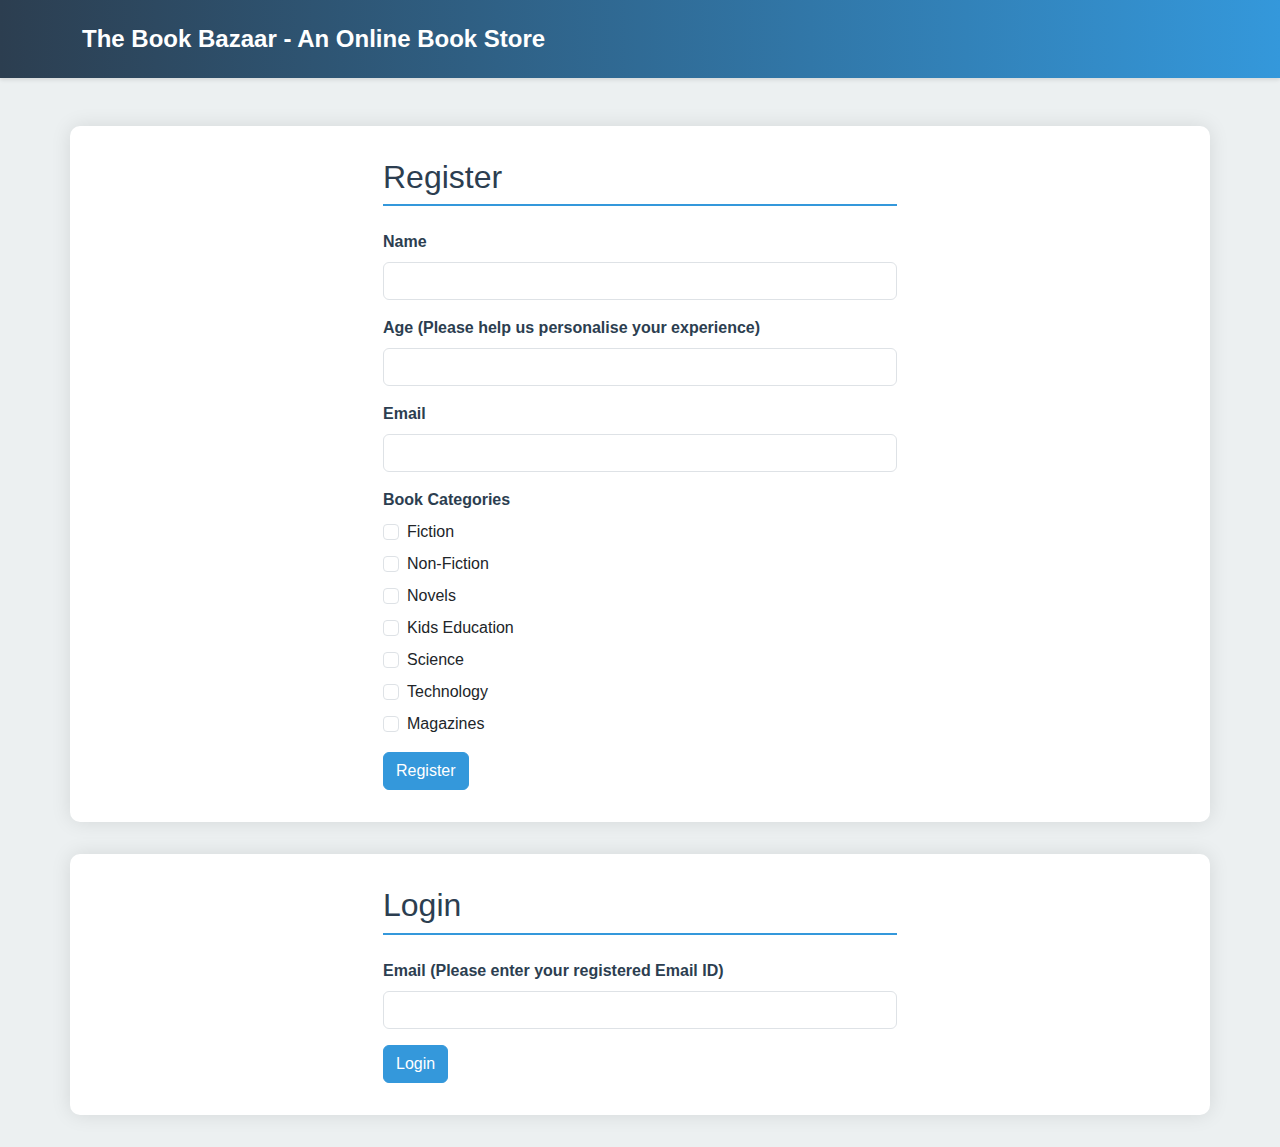
<file: Assignment 1 - Book Store/index.html>
<!DOCTYPE html>
<html lang="en">
<head>
    <meta charset="UTF-8">
    <meta name="viewport" content="width=device-width, initial-scale=1.0">
    <title>The Book Bazaar</title>
    <link href="https://cdn.jsdelivr.net/npm/bootstrap@5.3.0/dist/css/bootstrap.min.css" rel="stylesheet">
    <link href="styles.css" rel="stylesheet">
</head>
<body>
    <nav class="navbar navbar-expand-lg navbar-dark bg-dark">
        <div class="container">
            <a class="navbar-brand" href="#">The Book Bazaar - An Online Book Store</a>
        </div>
    </nav>

    <div class="container mt-5">
        <div class="row" id="registrationSection">
            <div class="col-md-6 offset-md-3">
                <h2 class="mb-4">Register</h2>
                <form id="registrationForm">
                    <div class="mb-3">
                        <label for="name" class="form-label">Name</label>
                        <input type="text" class="form-control" id="name" required>
                    </div>
                    <div class="mb-3">
                        <label for="age" class="form-label">Age (Please help us personalise your experience)</label>
                        <input type="number" class="form-control" id="age" min="10" max="80" required>
                    </div>
                    <div class="mb-3">
                        <label for="email" class="form-label">Email</label>
                        <input type="email" class="form-control" id="email" required>
                    </div>
                    <div class="mb-3">
                        <label class="form-label">Book Categories</label>
                        <div class="form-check">
                            <input class="form-check-input" type="checkbox" value="fiction" id="fiction">
                            <label class="form-check-label" for="fiction">Fiction</label>
                        </div>
                        <div class="form-check">
                            <input class="form-check-input" type="checkbox" value="non-fiction" id="non-fiction">
                            <label class="form-check-label" for="non-fiction">Non-Fiction</label>
                        </div>
                        <div class="form-check">
                            <input class="form-check-input" type="checkbox" value="novels" id="novels">
                            <label class="form-check-label" for="novels">Novels</label>
                        </div>
                        <div class="form-check">
                            <input class="form-check-input" type="checkbox" value="kids" id="kids">
                            <label class="form-check-label" for="kids">Kids Education</label>
                        </div>
                        <div class="form-check">
                            <input class="form-check-input" type="checkbox" value="science" id="science">
                            <label class="form-check-label" for="science">Science</label>
                        </div>
                        <div class="form-check">
                            <input class="form-check-input" type="checkbox" value="technology" id="technology">
                            <label class="form-check-label" for="technology">Technology</label>
                        </div>
                        <div class="form-check">
                            <input class="form-check-input" type="checkbox" value="magazines" id="magazines">
                            <label class="form-check-label" for="magazines">Magazines</label>
                        </div>
                    </div>
                    <button type="submit" class="btn btn-primary">Register</button>
                </form>
            </div>
        </div>

        <div class="row" id="loginSection">
            <div class="col-md-6 offset-md-3">
                <h2 class="mb-4">Login</h2>
                <form id="loginForm">
                    <div class="mb-3">
                        <label for="loginEmail" class="form-label">Email (Please enter your registered Email ID)</label>
                        <input type="email" class="form-control" id="loginEmail" required>
                    </div>
                    <button type="submit" class="btn btn-primary">Login</button>
                </form>
            </div>
        </div>

        <div class="row mt-4" id="booksSection" style="display: none;">
            <div class="col-12">
                <h2 class="mb-4">Your Books</h2>
                <div class="row" id="booksList">
                </div>
            </div>
        </div>
    </div>

    <script src="https://cdn.jsdelivr.net/npm/bootstrap@5.3.0/dist/js/bootstrap.bundle.min.js"></script>
    <script src="script.js"></script>
</body>
</html>
</file>
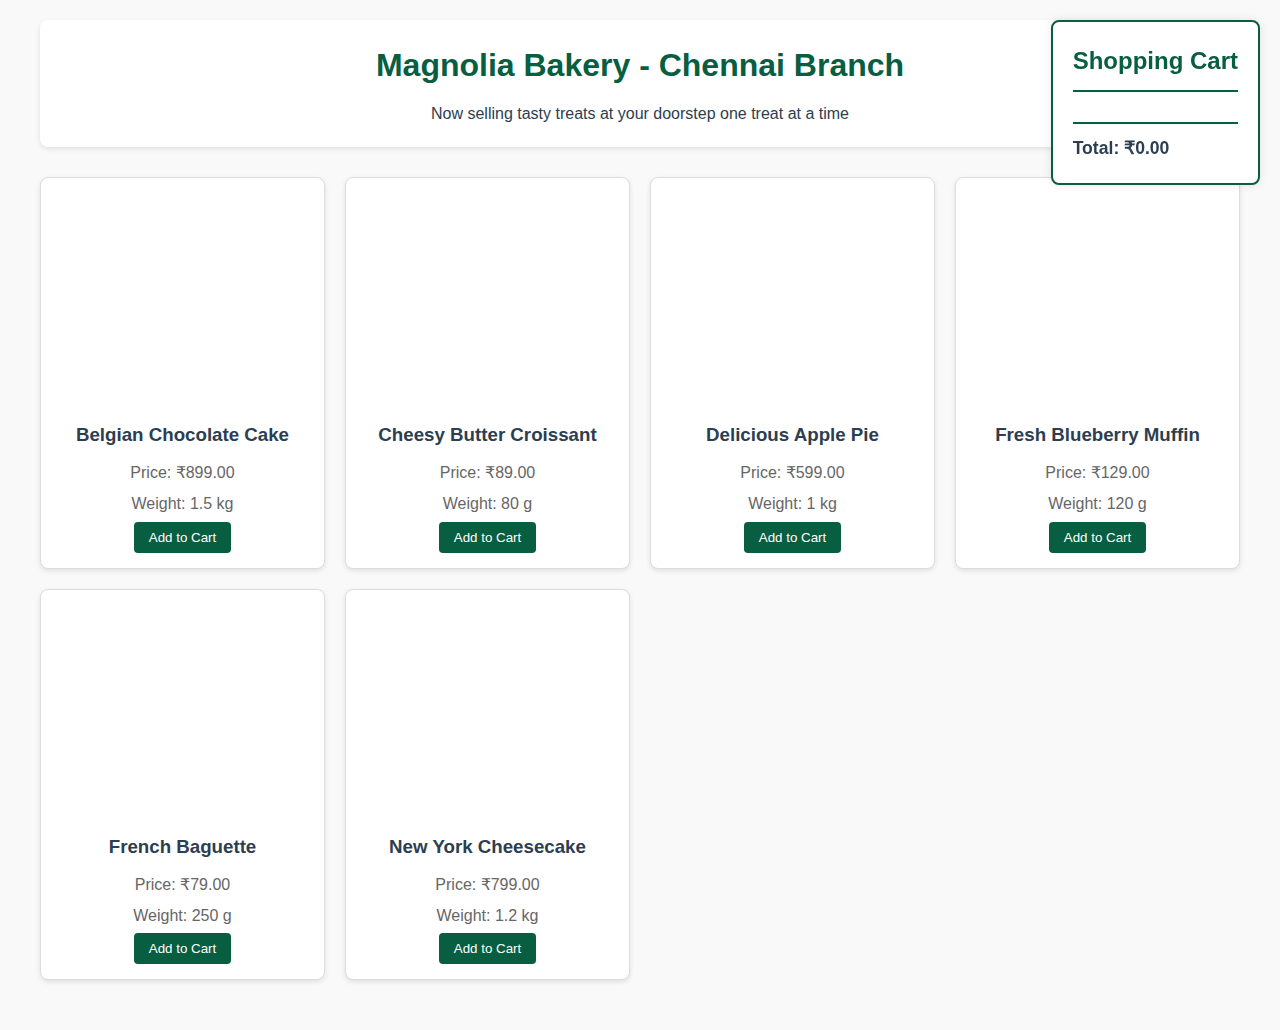
<file: Assignment 4 - Bakery/index.html>
<!DOCTYPE html>
<html lang="en">
<head>
    <meta charset="UTF-8">
    <meta name="viewport" content="width=device-width, initial-scale=1.0">
    <title>Magnolia Bakery</title>
    <style>
        * {
            margin: 0;
            padding: 0;
            box-sizing: border-box;
        }

        body {
            font-family: Arial, sans-serif;
            line-height: 1.6;
            padding: 20px;
            background-color: #f9f9f9;
        }

        header {
            text-align: center;
            margin-bottom: 30px;
            color: #2c3e50;
            padding: 20px;
            background-color: #fff;
            border-radius: 8px;
            box-shadow: 0 2px 5px rgba(0,0,0,0.1);
        }

        header h1 {
            color: #085e40;
            margin-bottom: 10px;
        }

        .container {
            max-width: 1200px;
            margin: 0 auto;
        }

        .products-grid {
            display: grid;
            grid-template-columns: repeat(auto-fill, minmax(250px, 1fr));
            gap: 20px;
            margin-bottom: 30px;
        }

        .product-card {
            border: 1px solid #ddd;
            padding: 15px;
            border-radius: 8px;
            text-align: center;
            background-color: #fff;
            box-shadow: 0 2px 5px rgba(0,0,0,0.1);
            transition: transform 0.2s;
        }

        .product-card:hover {
            transform: translateY(-5px);
        }

        .product-card img {
            max-width: 100%;
            height: 200px;
            object-fit: cover;
            border-radius: 4px;
            margin-bottom: 10px;
        }

        .product-card h3 {
            margin: 10px 0;
            color: #2c3e50;
        }

        .product-card p {
            color: #666;
            margin: 5px 0;
        }

        .cart-container {
            position: fixed;
            right: 20px;
            top: 20px;
            background: #fff;
            padding: 20px;
            border: 2px solid #085e40;
            border-radius: 8px;
            max-width: 300px;
            box-shadow: 0 0 10px rgba(0,0,0,0.1);
            z-index: 1000;
        }

        .cart-container h2 {
            color: #085e40;
            margin-bottom: 15px;
            border-bottom: 2px solid #085e40;
            padding-bottom: 10px;
        }

        .cart-items {
            margin-top: 10px;
            max-height: 300px;
            overflow-y: auto;
        }

        button {
            background: #085e40;
            color: white;
            border: none;
            padding: 8px 15px;
            border-radius: 4px;
            cursor: pointer;
            transition: background 0.3s;
        }

        button:hover {
            background: #085e40;
        }

        .cart-item {
            border-bottom: 1px solid #ddd;
            padding: 10px 0;
            margin: 5px 0;
            display: flex;
            justify-content: space-between;
            align-items: center;
        }

        .cart-item p {
            margin-right: 10px;
        }

        .cart-item button {
            background: #ff4444;
            padding: 5px 10px;
            font-size: 0.9em;
        }

        .cart-item button:hover {
            background: #cc0000;
        }

        #cartTotal {
            margin-top: 15px;
            font-weight: bold;
            border-top: 2px solid #085e40;
            padding-top: 10px;
            color: #2c3e50;
            font-size: 1.1em;
        }
    </style>
</head>
<body>
    <div class="container">
        <header>
            <h1>Magnolia Bakery - Chennai Branch</h1>
            <p>Now selling tasty treats at your doorstep one treat at a time</p>
        </header>

        <main>
            <div class="products-grid" id="productsContainer">
                <!-- Products will be dynamically added here -->
            </div>

            <div class="cart-container">
                <h2>Shopping Cart</h2>
                <div class="cart-items" id="cartItems">
                    <!-- Cart items will be dynamically added here -->
                </div>
                <div id="cartTotal">Total: ₹0.00</div>
            </div>
        </main>
    </div>

    <script src="js/bakery.js"></script>
</body>
</html>
</file>
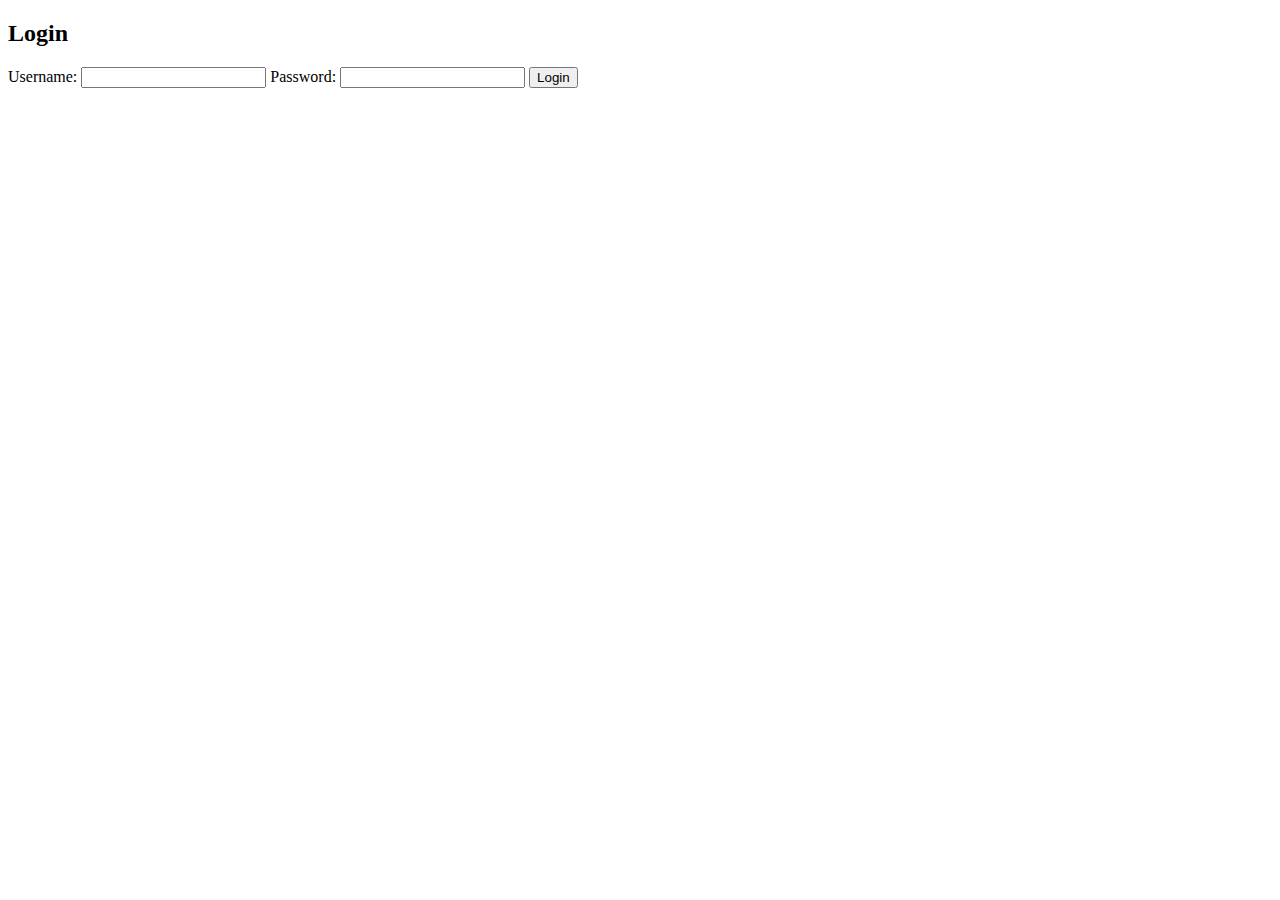
<file: Node Assignments/index.html>
<!DOCTYPE html>
<html lang="en">

<head>
    <meta charset="UTF-8">
    <meta name="viewport" content="width=device-width, initial-scale=1.0">
    <title>Login</title>
    <link rel="stylesheet" href="style.css">
</head>

<body>
    <div class="login-container">
        <h2>Login</h2>
        <form action="/login" method="POST">
            <label for="username">Username:</label>
            <input type="text" id="username" name="username" required>
            <label for="password">Password:</label>
            <input type="password" id="password" name="password" required>
            <button type="submit">Login</button>
        </form>
    </div>
</body>

</html>
</file>
<file: Assignment 1 - Book Store/styles.css>
:root {
    --primary-color: #2c3e50;
    --secondary-color: #3498db;
    --accent-color: #e74c3c;
    --background-color: #ecf0f1;
    --card-hover-color: #f7f9fc;
}

body {
    background-color: var(--background-color);
    font-family: 'Segoe UI', Tahoma, Geneva, Verdana, sans-serif;
}

.navbar {
    background: linear-gradient(to right, var(--primary-color), var(--secondary-color)) !important;
    box-shadow: 0 2px 4px rgba(0,0,0,0.1);
    padding: 1rem 0;
}

.navbar-brand {
    font-size: 1.5rem;
    font-weight: bold;
    color: white !important;
}

.form-label {
    color: var(--primary-color);
    font-weight: 600;
}

.form-control:focus {
    border-color: var(--secondary-color);
    box-shadow: 0 0 0 0.2rem rgba(52, 152, 219, 0.25);
}

.btn-primary {
    background-color: var(--secondary-color);
    border-color: var(--secondary-color);
    transition: all 0.3s ease;
}

.btn-primary:hover {
    background-color: var(--primary-color);
    border-color: var(--primary-color);
    transform: translateY(-2px);
}

h2 {
    color: var(--primary-color);
    border-bottom: 2px solid var(--secondary-color);
    padding-bottom: 0.5rem;
    margin-bottom: 2rem;
}

.card {
    transition: all 0.3s ease;
    border: none;
    box-shadow: 0 2px 5px rgba(0,0,0,0.1);
}

.card:hover {
    transform: translateY(-5px);
    box-shadow: 0 5px 15px rgba(0,0,0,0.2);
    background-color: var(--card-hover-color);
}

.card-img-top {
    border-top-left-radius: 8px;
    border-top-right-radius: 8px;
}

.card-body {
    padding: 1.5rem;
}

.card-title {
    color: var(--primary-color);
    font-weight: bold;
    margin-bottom: 0.75rem;
}

.card-text {
    color: #666;
}

.form-check {
    margin-bottom: 0.5rem;
}

.form-check-input:checked {
    background-color: var(--secondary-color);
    border-color: var(--secondary-color);
}

#registrationSection, #loginSection {
    background-color: white;
    padding: 2rem;
    border-radius: 10px;
    box-shadow: 0 0 20px rgba(0,0,0,0.1);
    margin-bottom: 2rem;
}

@media (max-width: 768px) {
    .card {
        margin-bottom: 1rem;
    }
    
    #registrationSection, #loginSection {
        padding: 1rem;
    }
}

#booksSection {
    animation: fadeIn 0.5s ease-in;
}

@keyframes fadeIn {
    from {
        opacity: 0;
        transform: translateY(20px);
    }
    to {
        opacity: 1;
        transform: translateY(0);
    }
}
</file>
<file: Node Assignments/style.css>
<!DOCTYPE html>
<html lang="en">

<head>
    <meta charset="UTF-8">
    <meta name="viewport" content="width=device-width, initial-scale=1.0">
    <title>Login</title>
    <link rel="stylesheet" href="style.css">
</head>

<body>
    <div class="login-container">
        <h2>Login</h2>
        <form action="/login" method="POST">
            <label for="username">Username:</label>
            <input type="text" id="username" name="username" required>
            <label for="password">Password:</label>
            <input type="password" id="password" name="password" required>
            <button type="submit">Login</button>
        </form>
    </div>
</body>

</html>
</file>
